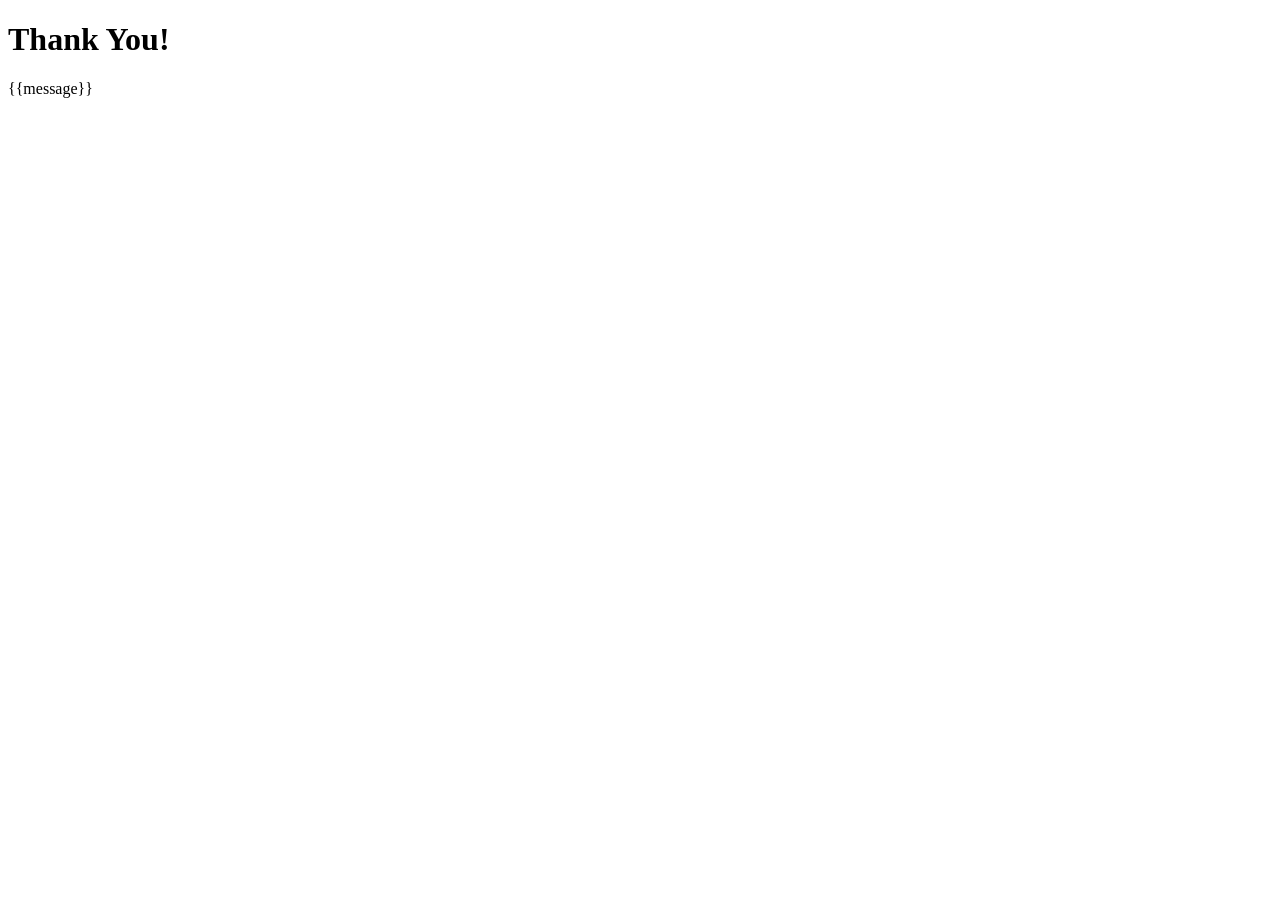
<file: reviews/templates/reviews/thanks.html>
<!DOCTYPE html>

<html>
    <head>
        <meta charset="utf-8">
        <meta http-equiv="X-UA-Compatible" content="IE=edge">
        <title>thanks</title>
        <meta name="description" content="">
        <meta name="viewport" content="width=device-width, initial-scale=1">
    </head>
    <body>

        <h1>Thank You!</h1>
        <p>{{message}}</p>
    
    </body>
</html>
</file>
